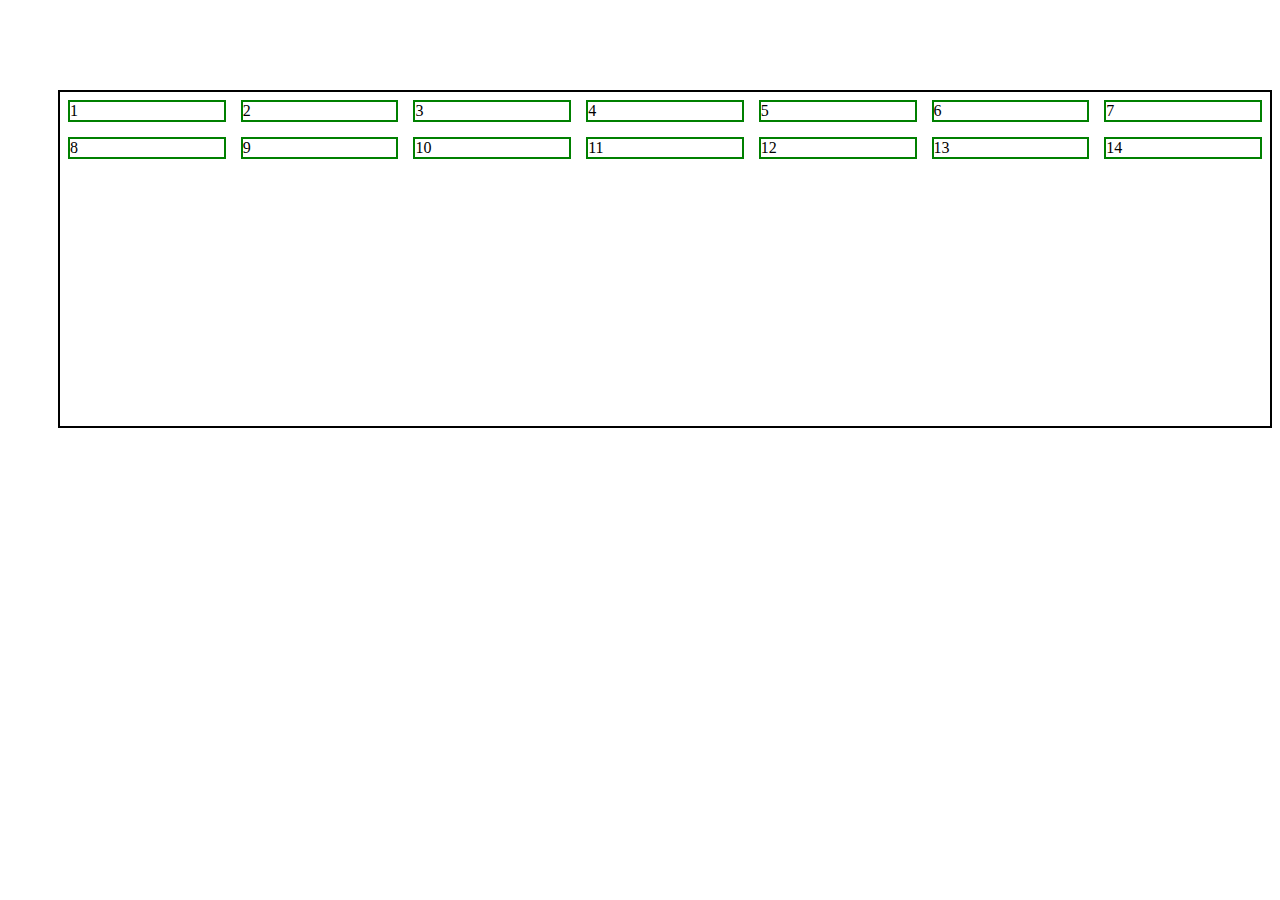
<file: idnex.html>
<!DOCTYPE html>
<html lang="en">
<head>
    <meta charset="UTF-8">
    <meta name="viewport" content="width=device-width, initial-scale=1.0">
    <title>Document</title>
    <link rel="stylesheet" href="style.css">
</head>
<body>
    
<div class="grid-container">

    <div class="grid-item">1</div>
    <div class="grid-item">2</div>
    <div class="grid-item">3</div>
    <div class="grid-item">4</div>
    <div class="grid-item">5</div>
    <div class="grid-item">6</div>
    <div class="grid-item">7</div>
    <div class="grid-item">8</div>
    <div class="grid-item">9</div>
    <div class="grid-item">10</div>
    <div class="grid-item">11</div>
    <div class="grid-item">12</div>
    <div class="grid-item">13</div>
    <div class="grid-item">14</div>


</div>



</body>
</html>
</file>
<file: style.css>
var 
* {
    margin: 0;
    padding: 0;
    box-sizing: border-box;
    outline: none;
  }
  
  .grid-container {
    width: calc(15 + 100);
    padding: 8px;
    margin-top: 90px;
    margin-left: 50px;
    border: 2px solid black;
    gap: 15px;
    display: grid;
    grid-template-columns: repeat(7, 3fr);
    grid-template-rows:repeat(9, 3fr);
  }
  
  .grid-item {
    border: 2px solid green;

}
</file>
